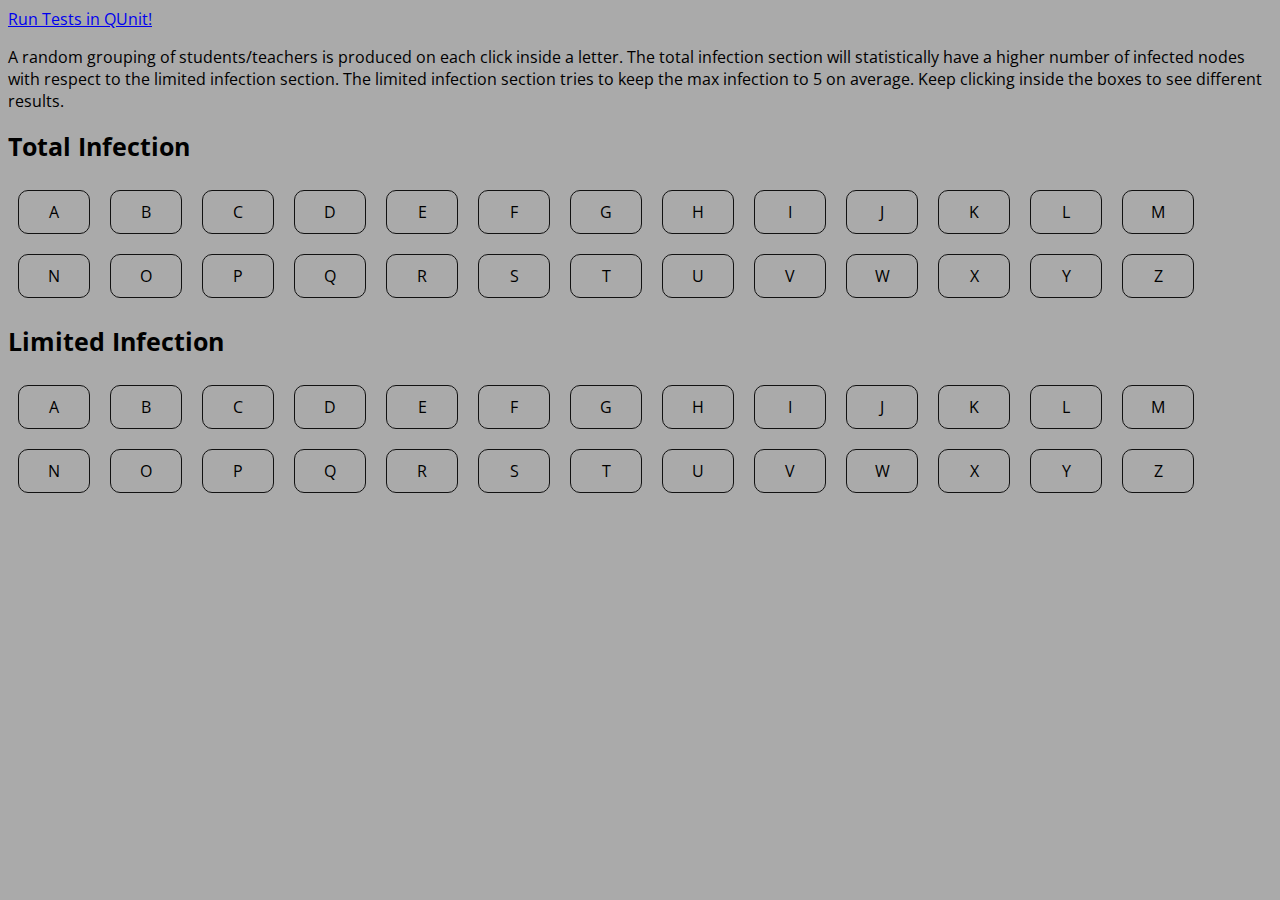
<file: index.html>
<!DOCTYPE html>
<html>
  <head>
    <meta charset="utf-8">
    <title>Infection</title>
    <link rel="stylesheet" href="css/style.css">
  </head>
  <body>
    <a href="test.html">Run Tests in QUnit!</a>
    <p>A random grouping of students/teachers is produced on each click inside a letter. The total infection section will statistically have a higher number of infected nodes with respect to the limited infection section. The limited infection section tries to keep the max infection to 5 on average. Keep clicking inside the boxes to see different results.</p>
    <h1>Total Infection</h1>
    <div id="total-infection"></div>
    <h1>Limited Infection</h1>
    <div id="limited-infection"></div>
    <script src="http://code.jquery.com/jquery-2.1.4.min.js"></script>
    <script src="lib/user.js"></script>
    <script src="lib/infection.js"></script>
    <script src="test/factory.js"></script>
    <script src="lib/main.js"></script>
  </body>
</html>
</file>
<file: css/style.css>
@import url(http://fonts.googleapis.com/css?family=Open+Sans);

body{
  background: #AAAAAA;
  font-family: 'Open Sans', sans-serif;
}

h1{
  font-size: 25px;
}

#total-infection > div, #limited-infection > div{
  display: inline-block;
  width: 50px;
  text-align: center;
  margin: 10px;
  padding: 10px;
  border: 1px solid #111111;
  border-radius: 10px;
}
</file>
